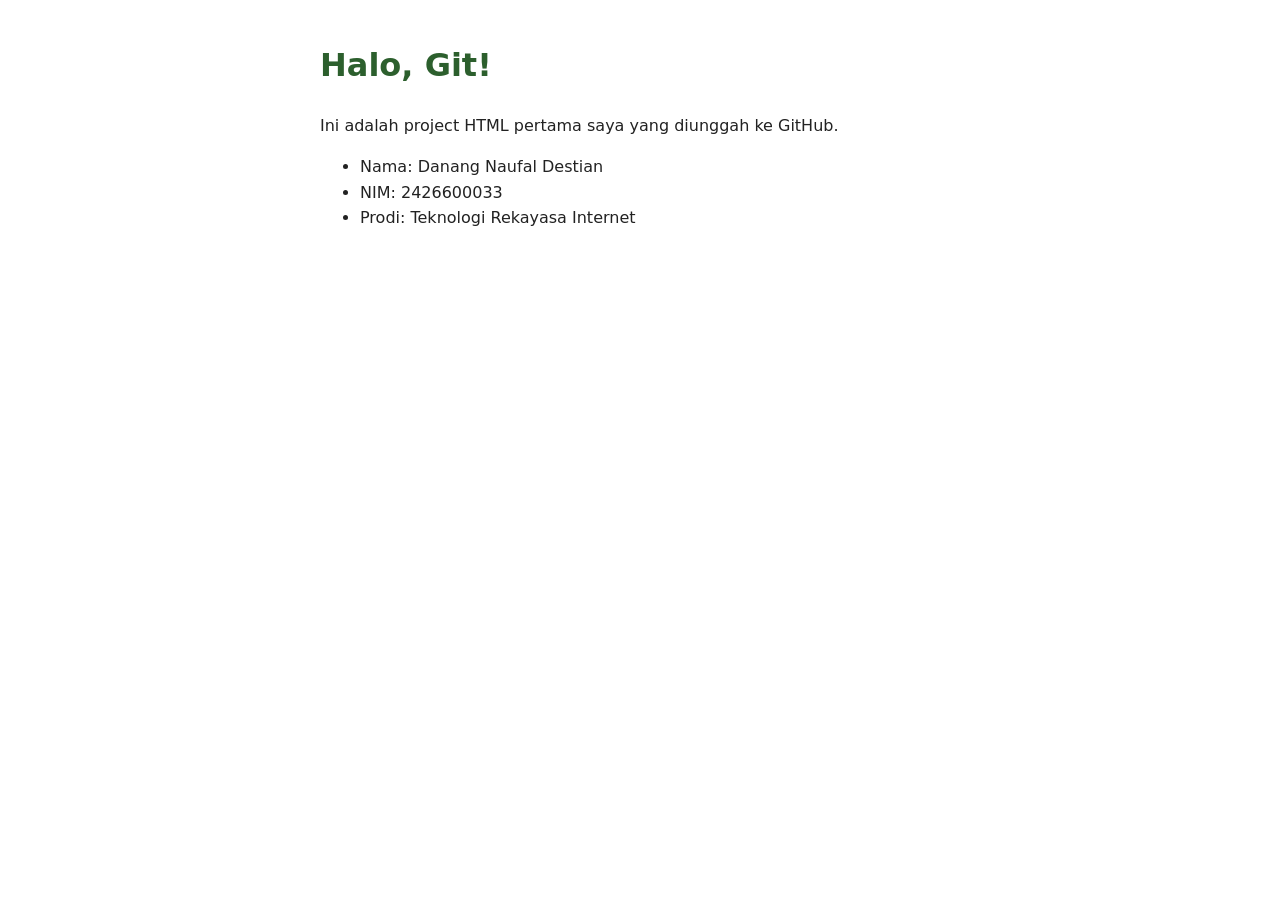
<file: dasar-git/index.html>
<!DOCTYPE html>
<html lang="id">
<head>
 <meta charset="UTF-8">
 <meta name="viewport" content="width=device-width, initial-scale=1.0">
 <title>Latihan Git Pertama</title>
 <link rel="stylesheet" href="style.css">
</head>
<body>
 <h1>Halo, Git!</h1>
 <p>Ini adalah project HTML pertama saya yang diunggah ke GitHub.</p>
 <ul>
 <li>Nama: Danang Naufal Destian</li>
 <li>NIM: 2426600033</li>
 <li>Prodi: Teknologi Rekayasa Internet</li>
 </ul>
</body>
</html>
</file>
<file: dasar-git/style.css>
body {
 font-family: system-ui, sans-serif;
 max-width: 640px;
 margin: 40px auto;
 padding: 0 20px;
 line-height: 1.6;
 color: #222;
}
h1 {
 color: #2c5f2d;
}
</file>
